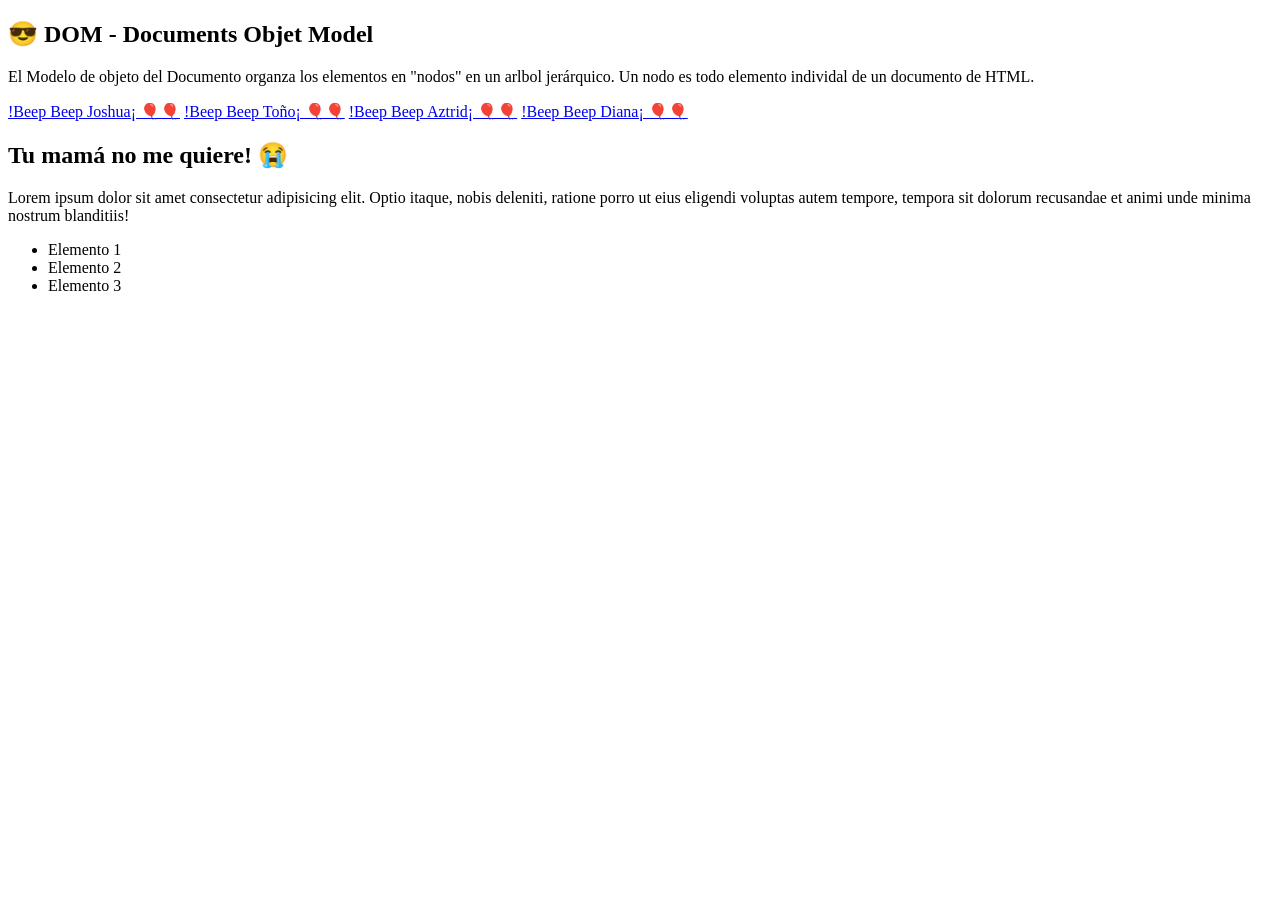
<file: 01-DOM/index.html>
<!DOCTYPE html>
<html lang="es">
<head>
  <meta charset="UTF-8">
  <meta name="viewport" content="width=device-width, initial-scale=1.0">
  <script src="./script.js" defer></script>
  <title>😎 DOM - Documents Objet Model</title>
</head>
<body>
  
  <main id="principal">
    <section>
    <h1 id="titulo">😎 DOM - Documents Objet Model</h1>
    <p>El Modelo de objeto del Documento organza los elementos en "nodos" en un arlbol jerárquico. Un nodo es todo elemento individal de un documento de HTML.</p>
    <a href="#" class="enlace">!Beep Beep Joshua¡ 🎈🎈</a>
    <a href="#" class="enlace">!Beep Beep Toño¡ 🎈🎈</a>
    <a href="#" class="enlace">!Beep Beep Aztrid¡ 🎈🎈</a>
    <a href="#" class="enlace">!Beep Beep Diana¡ 🎈🎈</a>
  </section>

  <section>
    <h2 class="puchunguis">Tu mamá no me quiere! 😭</h2>
    <p>Lorem ipsum dolor sit amet consectetur adipisicing elit. Optio itaque, nobis deleniti, ratione porro ut eius eligendi voluptas autem tempore, tempora sit dolorum recusandae et animi unde minima nostrum blanditiis!</p>
    <ul>
      <li class="bala">Elemento 1</li>
      <li class="bala">Elemento 2</li>
      <li class="bala">Elemento 3</li>
    </ul>
  </section>
  </main>

</body>
</html>
</file>
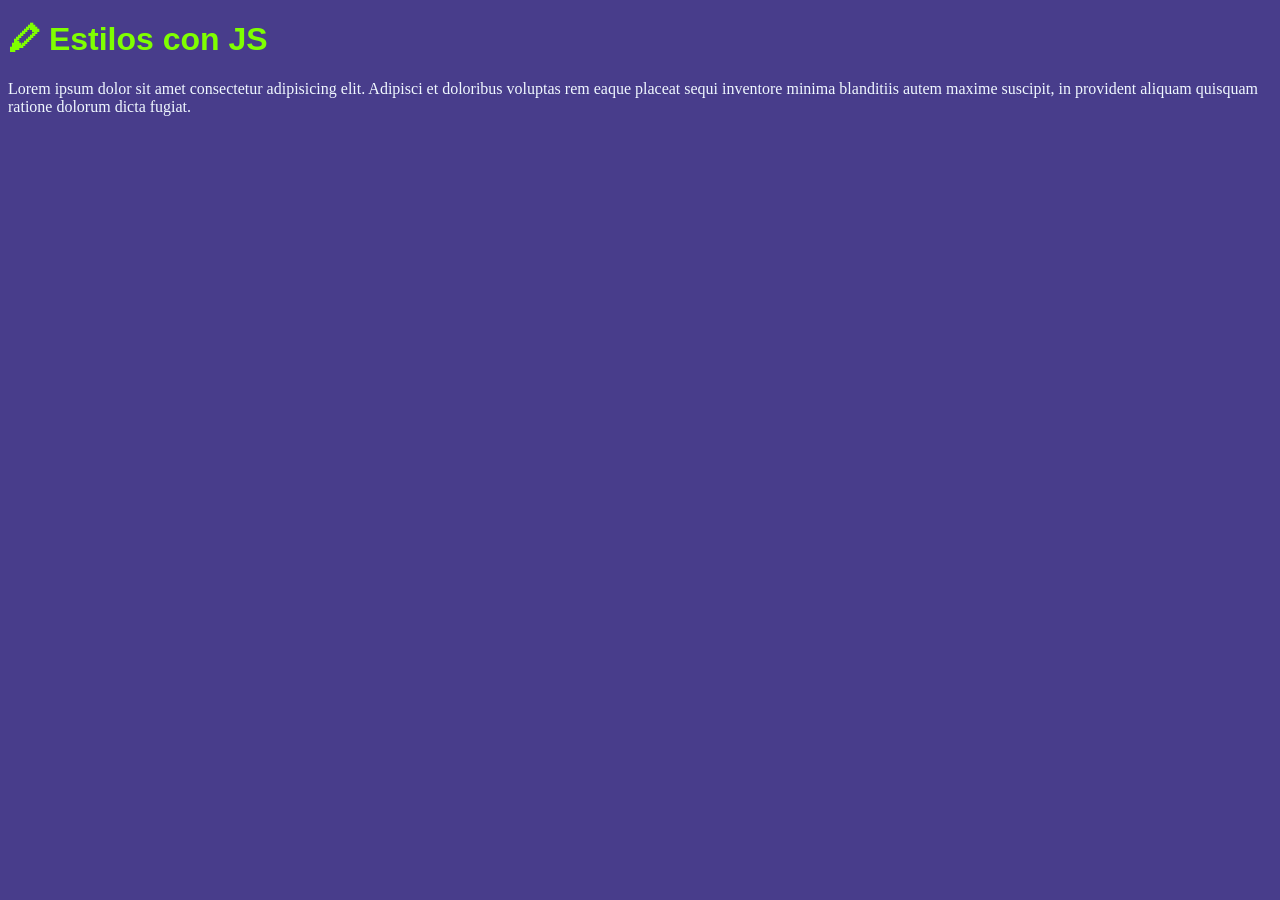
<file: 02-Estilos/index.html>
<!DOCTYPE html>
<html lang="es">
<head>
  <meta charset="UTF-8">
  <meta name="viewport" content="width=device-width, initial-scale=1.0">
  <title>🖍 Estilos con JS</title>
  <link rel="stylesheet" href="style.css">
  <script src="script.js" defer></script>
</head>
<body>
  <h1 class="titulo" style="color: red;">🖍 Estilos con JS</h1>
  <p>Lorem ipsum dolor sit amet consectetur adipisicing elit. Adipisci et doloribus voluptas rem eaque placeat sequi inventore minima blanditiis autem maxime suscipit, in provident aliquam quisquam ratione dolorum dicta fugiat.</p>
</body>
</html>
</file>
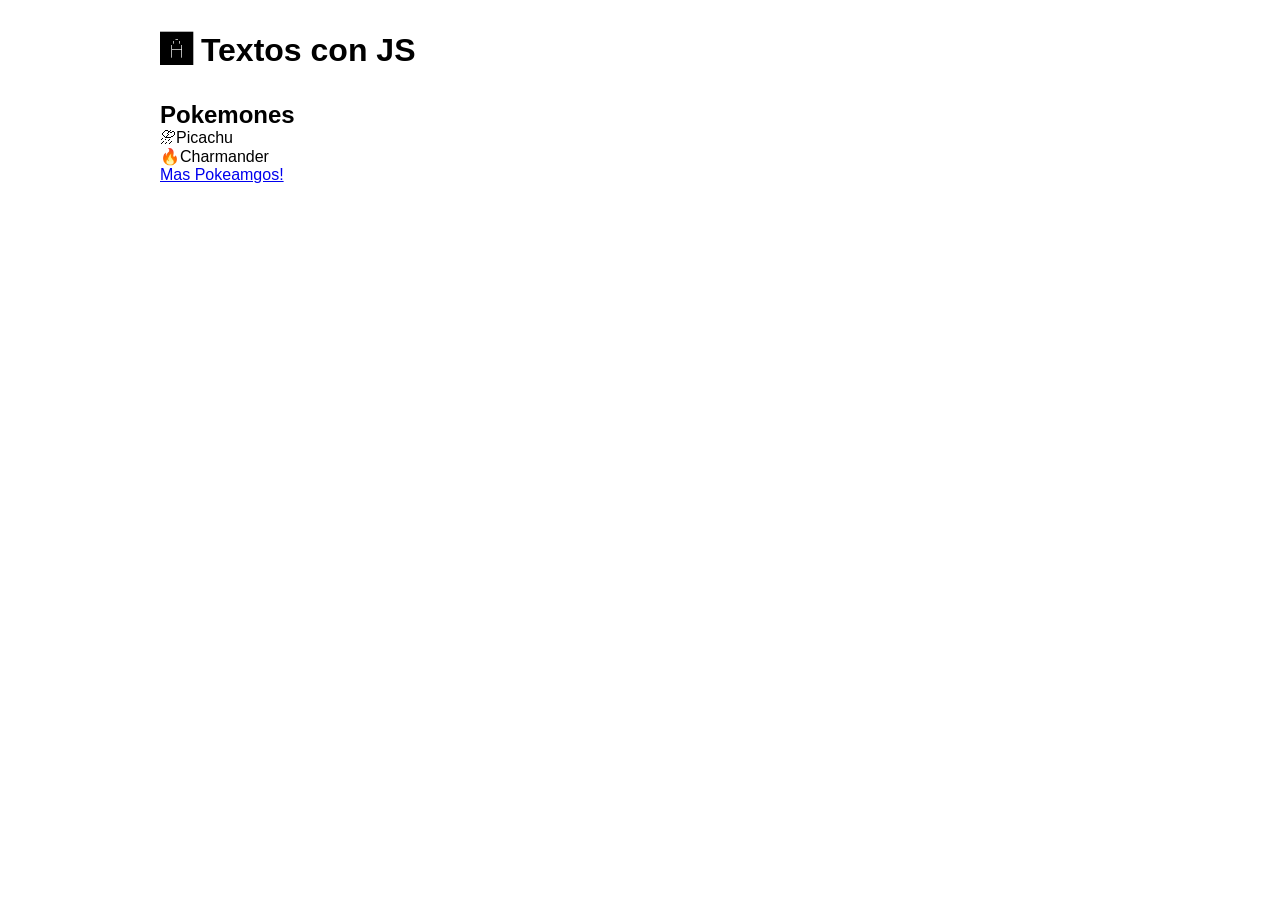
<file: 03-Texto/index.html>
<!DOCTYPE html>
<html lang="es">
<head>
  <meta charset="UTF-8">
  <meta name="viewport" content="width=device-width, initial-scale=1.0">
  <title>🅰 Textos con JS</title>
  <link rel="stylesheet" href="style.css">
  <script src="script.js" defear></script>
</head>
<body>
  <h1>🅰 Textos con JS</h1>
  <section id="Pokemones">
    <h2>Pokemones</h2>
    <ul>
      <li>⛈Picachu</li>
      <li class="oculto">💧Squartle</li>
      <li>🔥Charmander</li>
    </ul>
    <a href="#">Mas Pokeamgos!</a>
  </section>

</body>
</html>
</file>
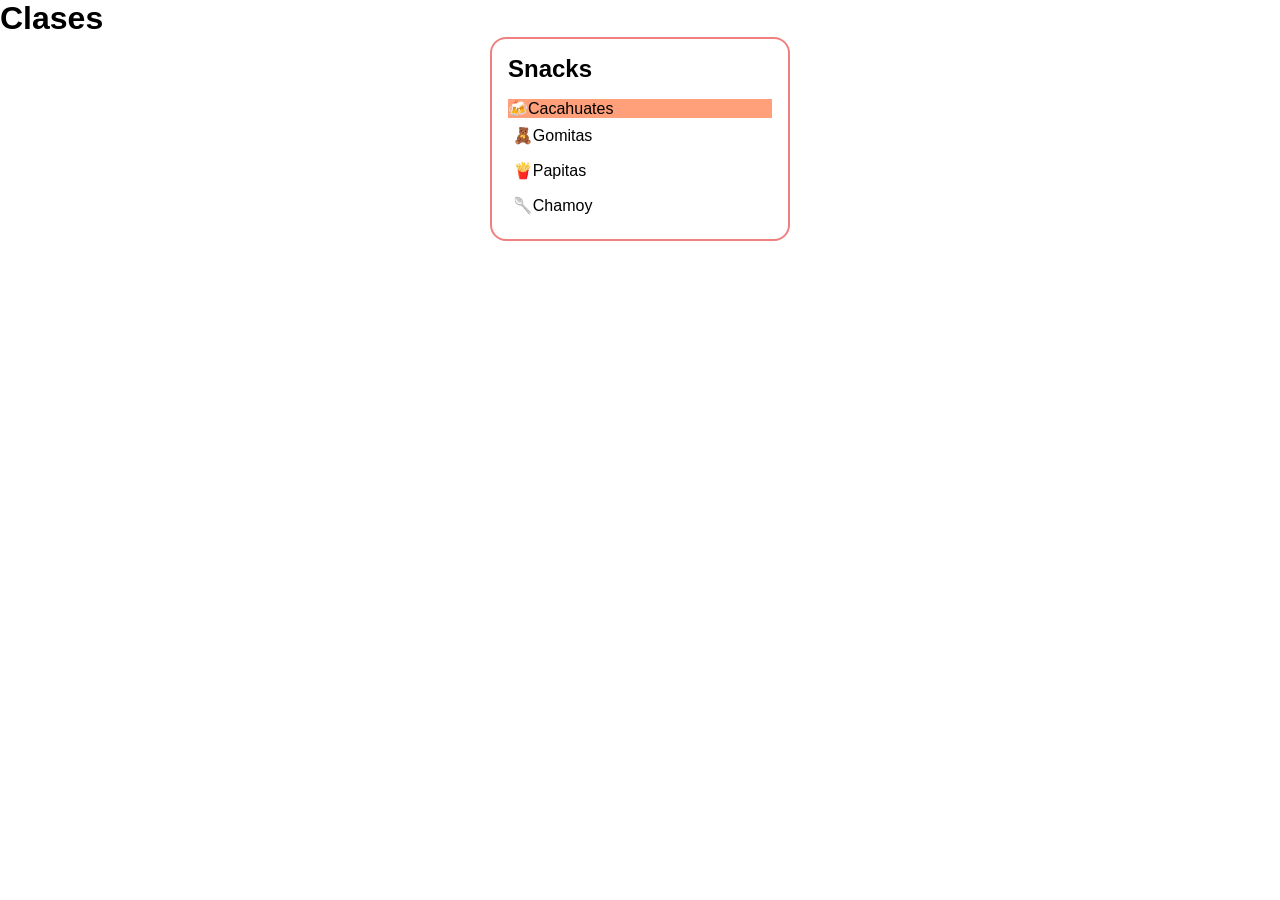
<file: 04-Clases/index.html>
<!DOCTYPE html>
<html lang="ee">
<head>
  <meta charset="UTF-8">
  <meta name="viewport" content="width=device-width, initial-scale=1.0">
  <title>Clases</title>
  <link rel="stylesheet" href="style.css">
  <script src="script.js" defer></script>
</head>
<body>
  <h1>Clases</h1>

  <div class="ingredientes">
    <h2 class="subtitulo">Snacks</h2>
    <ul class="lista">
    <li class="botana semilla">🍻Cacahuates</li>
    <li class="botana">🧸Gomitas</li>
    <li class="botana">🍟Papitas</li>
    <li class="botana">🥄Chamoy</li>
    </ul>
  </div>
</body>
</html>
</file>
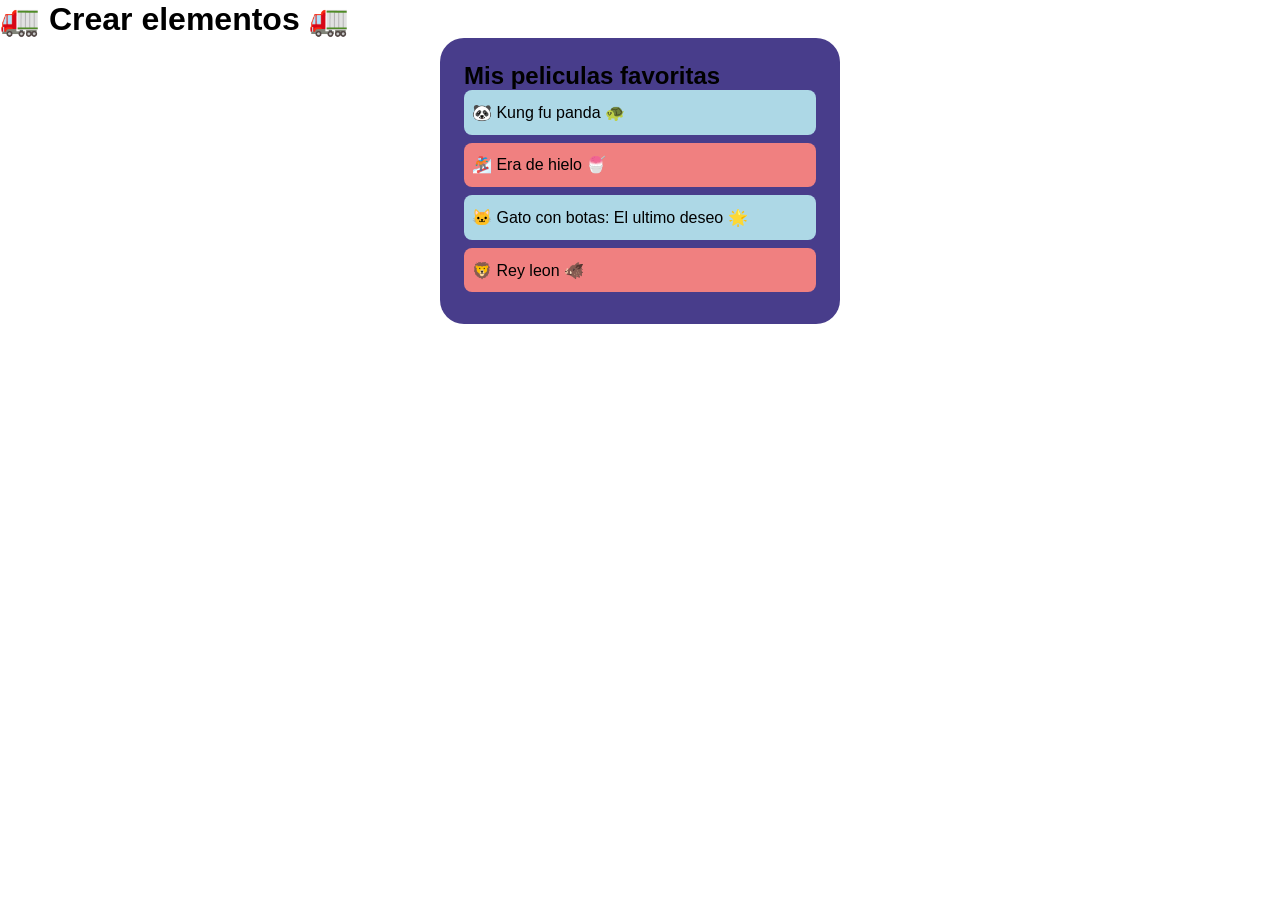
<file: 05-Crear-Elementos/index.html>
<!DOCTYPE html>
<html lang="es">
<head>
  <meta charset="UTF-8">
  <meta name="viewport" content="width=device-width, initial-scale=1.0">
  <title>🚛 Crear elementos 🚛</title>
  <link rel="stylesheet" href="style.css">
  <script src="script.js" defer></script>
</head>
<body>

  <h1>🚛 Crear elementos 🚛</h1>

  <div class="contenedor">
    <h2 class="subtitulos">Mis peliculas favoritas</h2>
    <ul class="peliculas" id="peliculas">
      <li class="pelicula fondo-uno">🐼 Kung fu panda 🐢</li>
      <li class="pelicula fondo-dos">🏂 Era de hielo 🍧</li>
      <li class="pelicula fondo-uno">🐱 Gato con botas: El ultimo deseo 🌟</li>
    </ul>

  </div>
  
</body>
</html>
</file>
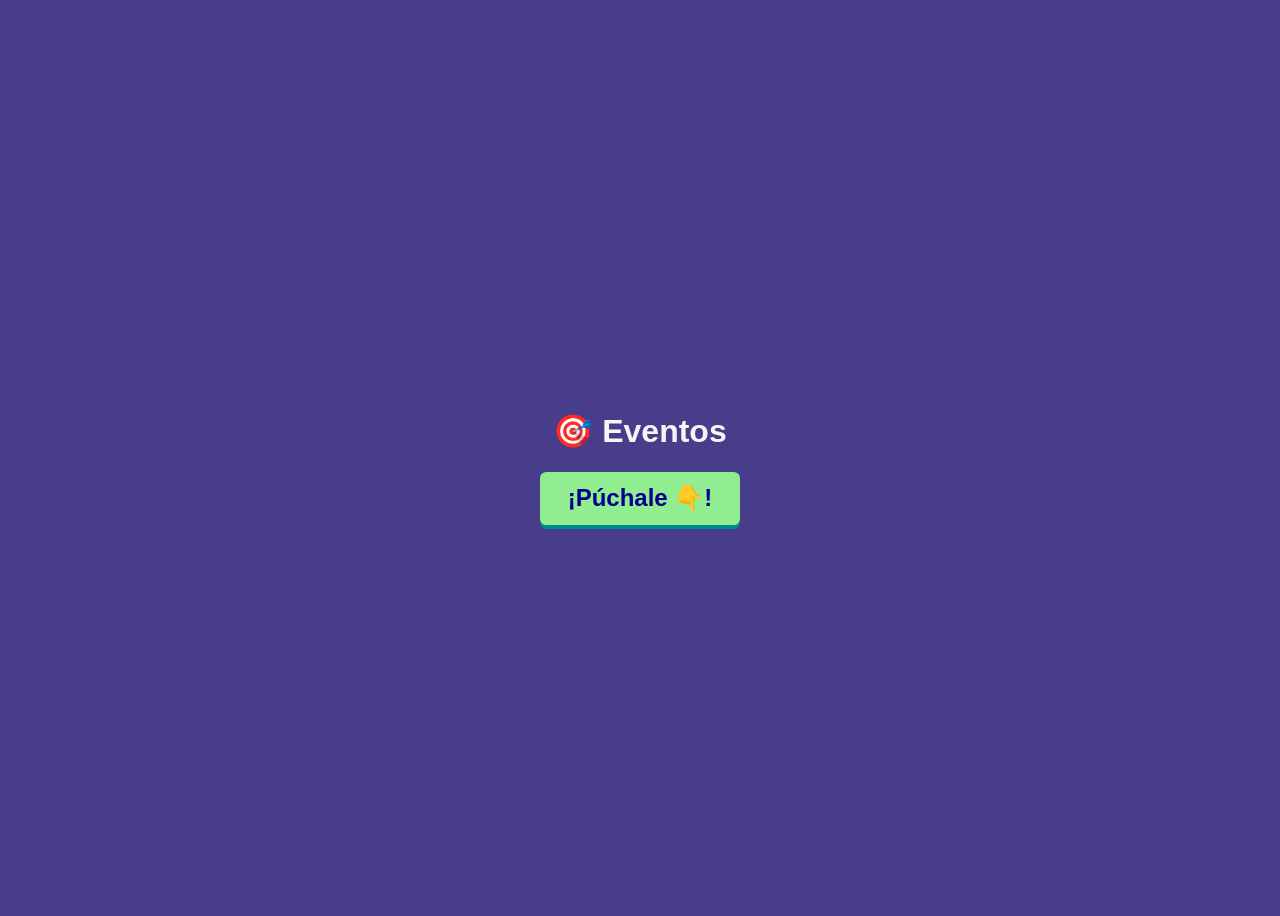
<file: 06-Eventos/index.html>
<!DOCTYPE html>
<html lang="es">
<head>
  <meta charset="UTF-8">
  <meta name="viewport" content="width=device-width, initial-scale=1.0">
  <link rel="stylesheet" href="style.css">
  <script src="script.js" defer></script>
  <title>🎯 Eventos</title>
</head>
<body>

  <h1>🎯 Eventos</h1>

  <button id="botoncito">¡Púchale 👇!</button>
  
</body>
</html>
</file>
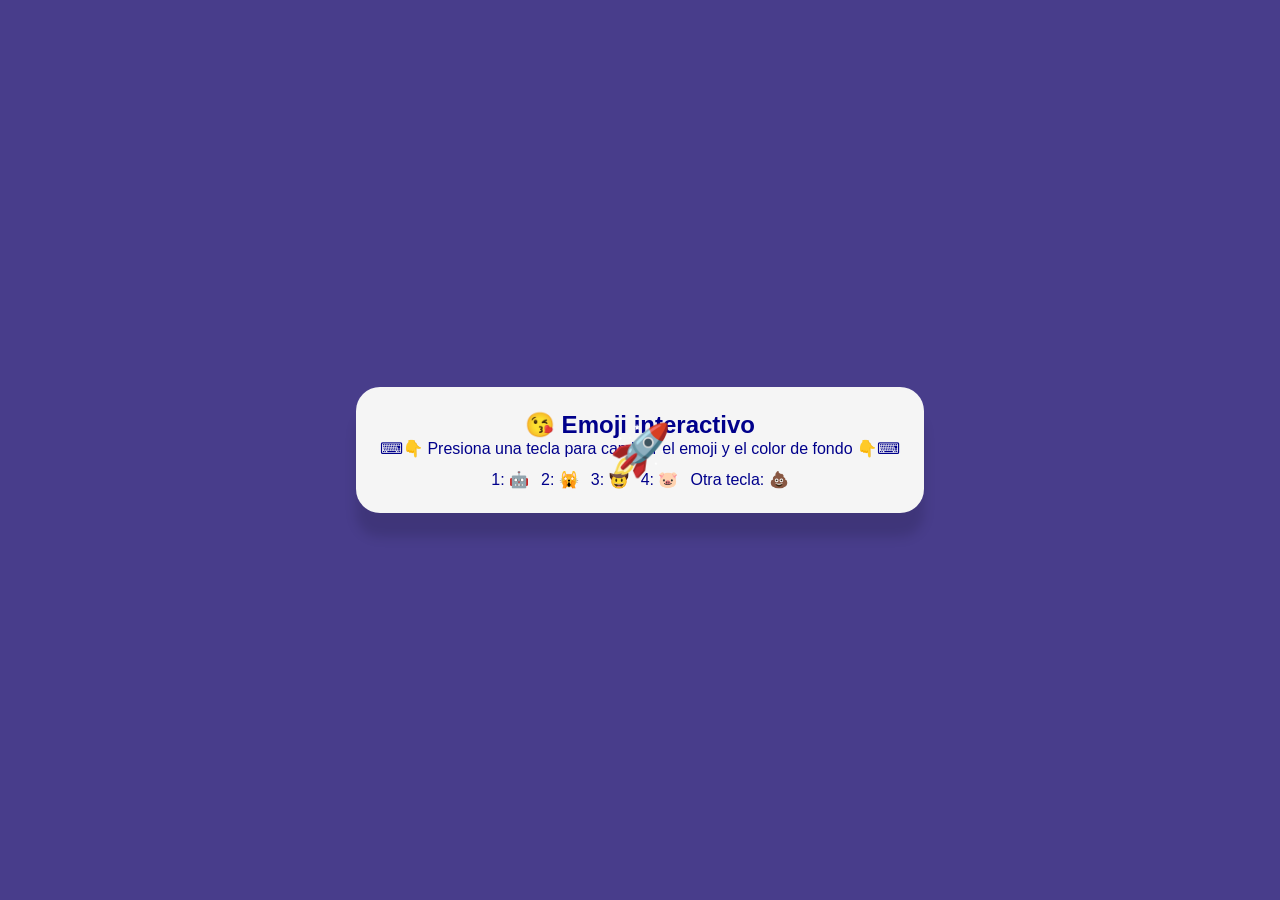
<file: 08-Ejercicio-Eventos/index.html>
<!DOCTYPE html>
<html lang="es">
<head>
  <meta charset="UTF-8">
  <meta name="viewport" content="width=device-width, initial-scale=1.0">
  <title>😘 Emoji interactivo</title>
  <link rel="stylesheet" href="style.css">
  <script src="script.js" defer></script>
</head>
<body>
  <section class="instrucciones">
    <h1>😘 Emoji interactivo</h1>
    <p>⌨👇 Presiona una tecla para cambiar el emoji y el color de fondo 👇⌨</p>
    <ul>
      <li>1: 🤖</li>
      <li>2: 🙀</li>
      <li>3: 🤠</li>
      <li>4: 🐷</li>
      <li>Otra tecla: 💩</li>
    </ul>
  </section>

  <div class="cursor">🚀</div>
</body>
</html>
</file>
<file: 02-Estilos/style.css>
body{
  background-color: darkslateblue;
  color: aliceblue;
}

.titulo {
  color: chartreuse;
  font-family: sans-serif;
}
</file>
<file: 03-Texto/style.css>
* {
  margin: 0;
  padding: 0;
  box-sizing: border-box;
}

body {
  font-family: sans-serif;
  max-width: 960px;
  margin: 0 auto;
}

ul {
  list-style: none;
}

h1 {
  margin: 2rem 0;
}

#pokemones {
  max-width: 300px;
  color: white;
  background-color: darkslateblue;
  padding: 1rem;
  border-radius: 1rem;
}

#pokemones h2 {
  margin-bottom: .7rem;
}

#pokemones ul {
  margin-bottom: 1 rem;
}

#pokemones ~ li {
  margin-bottom: .5rem;
}

.oculto {
  display: none;
}
</file>
<file: 04-Clases/style.css>
* {
  margin: 0%;
  padding: 0%;
  box-sizing: border-box;
}

body {
  font-family: sans-serif;
}

.ingredientes {
  width: 300px;
  margin: 0 auto;
  border: 2px solid lightcoral;
  padding: 1rem;
  border-radius: 1rem;
  overflow: hidden;
}

.subtitulo {
  margin-bottom: 1rem;
}

.lista {
  list-style: none;
}

.botana {
  padding: .5rem .3rem;
}

.semilla {
  background-color: lightsalmon;
}

.picante {
  background-color: red;
}
</file>
<file: 05-Crear-Elementos/style.css>
* {
  margin: 0%;
  padding: 0%;
  box-sizing: border-box;
}

body {
  font-family: sans-serif;
}

.contenedor {
  background-color: darkslateblue;
  padding: 24px;
  max-width: 400px;
  border-radius: 24px;
  margin: 0 auto;
}

.subtitulo {
  font-size: 2rem;
  margin-bottom: 1rem;
  color: whitesmoke;
}
.peliculas {
  list-style: none;
}

.pelicula {
  padding: .8rem .5rem;
  color: black;
  margin-bottom: .5rem;
  border-radius: .5rem;
  cursor: pointer;
}

.fondo-uno {
  background-color: lightblue;
}

.fondo-dos {
  background-color: lightcoral;
}

.fondo-uno:hover,
.fondo-dos:hover {
  background-color: rgb(43, 43, 43);
  color: whitesmoke;
}
</file>
<file: 06-Eventos/style.css>
body {
  height: 100vh;
  font-family: sans-serif;
  color: whitesmoke;
  background-color: darkslateblue;
  display: flex;
  flex-direction: column;
  justify-content: center;
  align-items: center;
}

button {
  width: 200px;
  padding: .8rem .5rem;
  font-size: 1.5rem;
  font-weight: 600;
  border: none;
  border-radius: .4rem;
  background-color: lightgreen;
  color: darkblue;
  box-shadow: 0 4px 0 0 darkcyan;
  cursor: pointer;
  transition: all .300s ease;
}

button:hover {
  background-color: black;
  color: whitesmoke;
  box-shadow: 0 0 0 0;
}
</file>
<file: 08-Ejercicio-Eventos/style.css>
* {
  margin: 0;
  padding: 0;
  box-sizing: border-box;
}

body {
  height: 100vh;
  font-family: "Poppins", sans-serif;
  background-color: darkslateblue;

  display: flex;
  flex-direction: column;
  justify-content: center;
  align-items: center;
  padding: 24px;

  cursor: none;

}

ul {
  list-style: none;
}

.instrucciones {
  background-color: whitesmoke;
  color: darkblue;
  padding: 24px;
  border-radius: 24px;
  text-align: center;
  box-shadow: 0 24px 12px rgba(0, 0, 0, 0.125);
}

.instrucciones p {
  margin-bottom: 12px;
}

.instrucciones ul {
  display: flex;
  justify-content: center;
  gap: 12px;
}

.cursor {
  position: absolute;
  font-size: 50px;
}
</file>
